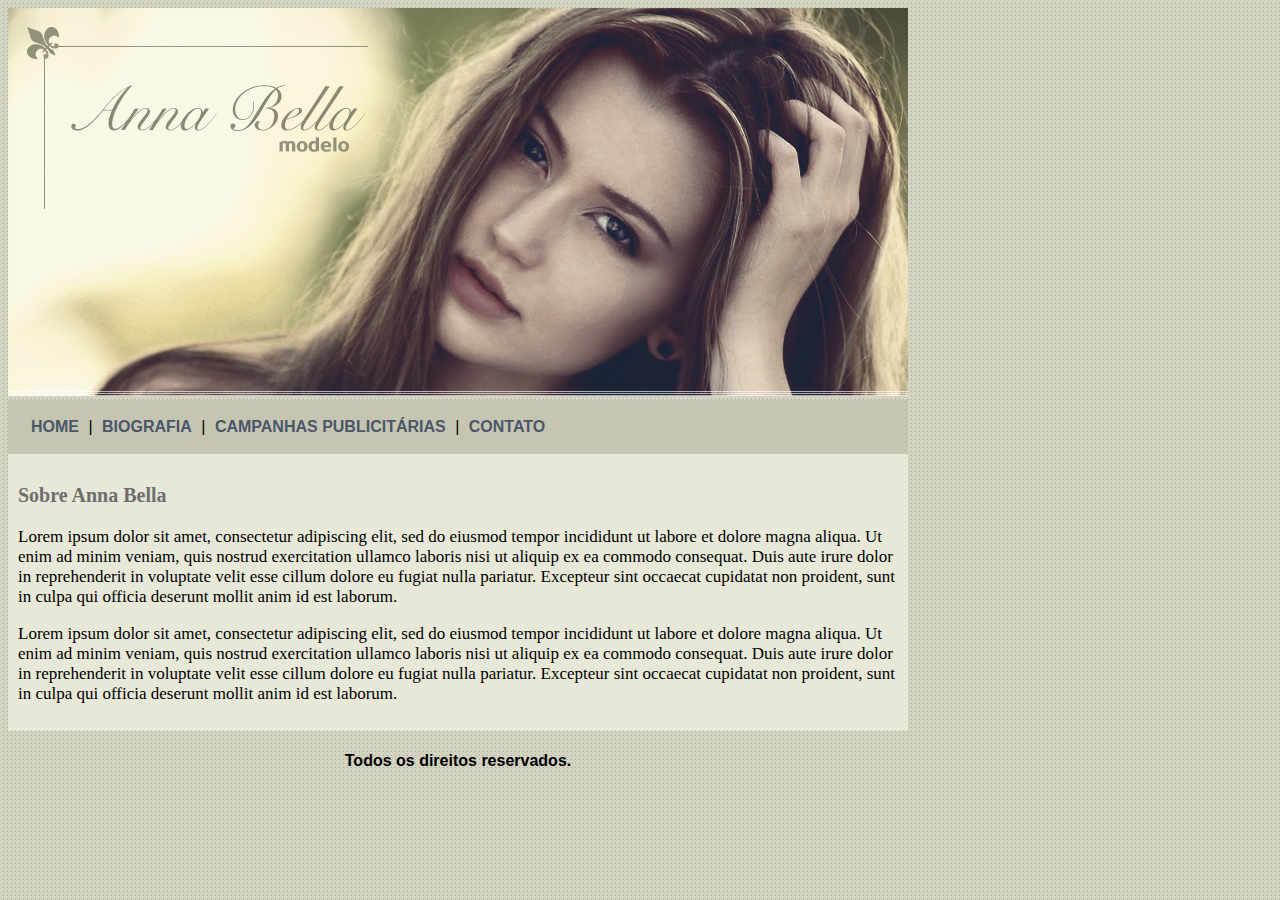
<file: Anna Bella modelo/index.html>
<!DOCTYPE html>
<!-- projeto de html da página fictícia de Anna Bella  -->
<html>
<head>
	<title>Página Principal</title>
	<meta charset="utf-8">
	<link rel="stylesheet" type="text/css" href="estilo.css">
</head>
<body>
	<div id="principal">
		<img src="imagens/capa.png">
		<br>

		<div id="menu">
			<a href="index.html">HOME</a> |
			<a href="biografia.html">BIOGRAFIA</a> |
			<a href="campanhas-publicitarias.html">CAMPANHAS PUBLICITÁRIAS</a> |
			<a href="contato.html">CONTATO</a>
		</div>
		
		<div id="corpo">
			<h3 class="titulo">Sobre Anna Bella</h3>

			<!--  inicio do conteúdo -->
			<p>
				Lorem ipsum dolor sit amet, consectetur adipiscing elit, sed do eiusmod tempor incididunt ut labore et dolore magna aliqua. Ut enim ad minim veniam, quis nostrud exercitation ullamco laboris nisi ut aliquip ex ea commodo consequat. Duis aute irure dolor in reprehenderit in voluptate velit esse cillum dolore eu fugiat nulla pariatur. Excepteur sint occaecat cupidatat non proident, sunt in culpa qui officia deserunt mollit anim id est laborum.
			</p>
			<p>
				Lorem ipsum dolor sit amet, consectetur adipiscing elit, sed do eiusmod tempor incididunt ut labore et dolore magna aliqua. Ut enim ad minim veniam, quis nostrud exercitation ullamco laboris nisi ut aliquip ex ea commodo consequat. Duis aute irure dolor in reprehenderit in voluptate velit esse cillum dolore eu fugiat nulla pariatur. Excepteur sint occaecat cupidatat non proident, sunt in culpa qui officia deserunt mollit anim id est laborum.
			</p>
		</div> <!-- fim do conteúdo -->

		<span id="rodape">
			<h4>Todos os direitos reservados.</h4>
		</span>
	</div>
</body>
</html>
</file>
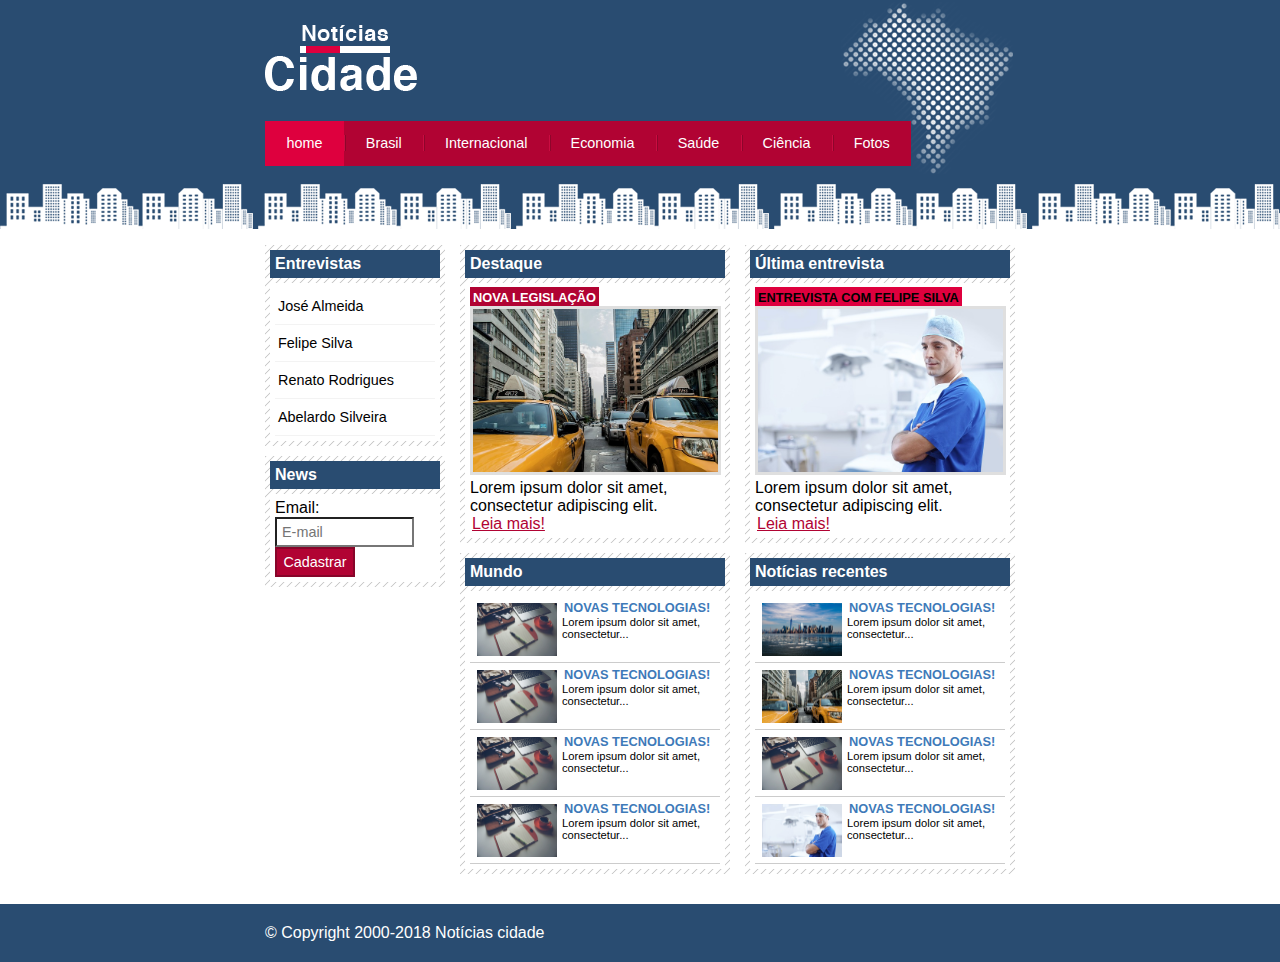
<file: Noticias cidade/index.html>
<!-- Projeto de um site fictício de notícias elaborado para aplicação dos conhecimentos de HTML e CSS -->

<!DOCTYPE html>
<html>
	<head>
		<title>Notícias cidade - Seu site de notícias</title>
		<meta charset="utf-8">

		<!-- Estilo customizado -->
		<link rel="stylesheet" type="text/css" href="css/estilo.css">

	</head>

	<body class="home">

		<!-- Início container -->
		<div id="container">

			<!-- Início topo -->
			<div id="topo">
				<h1 class="logo">Notícias cidade</h1>
				<ul id="navegacao">
					<li class="primeiro">
						<a id="home" href="index.html">home</a>
					</li>
					<li>
						<a id="brasil" href="brasil.html">Brasil</a>
					</li>
					<li>
						<a id="internacional" href="internacional.html">Internacional</a>
					</li>
					<li>
						<a id="economia" href="economia.html">Economia</a>
					</li>
					<li>
						<a id="saude" href="saude.html">Saúde</a>
					</li>
					<li>
						<a id="ciencia" href="ciencia.html">Ciência</a>
					</li>
					<li>
						<a id="fotos" href="fotos.html">Fotos</a>
					</li>
				</ul>
			</div><!-- fim /topo -->

			<!-- Início conteudo -->
			<div id="conteudo">

				<div id="primario">
					
					<div class="caixa destaque">
						<h2>Destaque</h2>
						<div class="caixa-conteudo">

							<h3>Nova legislação</h3>
							<img class="imagem-principal" src="imagens/taxi.jpg" width="100%">
							<p>
								Lorem ipsum dolor sit amet, consectetur adipiscing elit.
							</p>
							<a href="nova-legislacao.html">Leia mais!</a>

						</div>
					</div>

					<div class="caixa">
						<h2>Mundo</h2>
						<div class="caixa-conteudo">

							<ul id="lista-noticias">
								<li>
									<a href="">
										<img src="imagens/tecnologia.jpg" width="80">
										<h3>Novas tecnologias!</h3>
										<p>Lorem ipsum dolor sit amet, consectetur...</p>
									</a>
								</li>
								<li>
									<a href="">
										<img src="imagens/tecnologia.jpg" width="80">
										<h3>Novas tecnologias!</h3>
										<p>Lorem ipsum dolor sit amet, consectetur...</p>
									</a>
								</li>
								<li>
									<a href="">
										<img src="imagens/tecnologia.jpg" width="80">
										<h3>Novas tecnologias!</h3>
										<p>Lorem ipsum dolor sit amet, consectetur...</p>
									</a>
								</li>
								<li>
									<a href="">
										<img src="imagens/tecnologia.jpg" width="80">
										<h3>Novas tecnologias!</h3>
										<p>Lorem ipsum dolor sit amet, consectetur...</p>
									</a>
								</li>
							</ul>

						</div>
					</div>

				</div>

				<div id="secundario">
					
					<div class="caixa entrevista">
						<h2>Última entrevista</h2>
						<div class="caixa-conteudo">
							
							<h3>Entrevista com felipe silva</h3>
							<img class="imagem-principal" src="imagens/doutor.jpg" width="100%">
							<p>
								Lorem ipsum dolor sit amet, consectetur adipiscing elit.
							</p>
							<a href="">Leia mais!</a>

						</div>
					</div>

					<div class="caixa">
						<h2>Notícias recentes</h2>
						<div class="caixa-conteudo">

							<ul id="lista-noticias">
								<li>
									<a href="">
										<img src="imagens/cidade.jpg" width="80">
										<h3>Novas tecnologias!</h3>
										<p>Lorem ipsum dolor sit amet, consectetur...</p>
									</a>
								</li>
								<li>
									<a href="">
										<img src="imagens/taxi.jpg" width="80">
										<h3>Novas tecnologias!</h3>
										<p>Lorem ipsum dolor sit amet, consectetur...</p>
									</a>
								</li>
								<li>
									<a href="">
										<img src="imagens/tecnologia.jpg" width="80">
										<h3>Novas tecnologias!</h3>
										<p>Lorem ipsum dolor sit amet, consectetur...</p>
									</a>
								</li>
								<li>
									<a href="">
										<img src="imagens/doutor.jpg" width="80">
										<h3>Novas tecnologias!</h3>
										<p>Lorem ipsum dolor sit amet, consectetur...</p>
									</a>
								</li>
							</ul>

						</div>
					</div>

				</div>
				
				<!-- Início lateral -->
				<div id="lateral">
					
					<div class="caixa">
						<h2>Entrevistas</h2>
						<div class="caixa-conteudo">
							<ul>
								<li><a href="">José Almeida</a></li>
								<li><a href="">Felipe Silva</a></li>
								<li><a href="">Renato Rodrigues</a></li>
								<li><a href="">Abelardo Silveira</a></li>
							</ul>
						</div>
					</div>

					<div class="caixa">
						<h2>News</h2>
						<div class="caixa-conteudo">
							
							<form>
								<div>
									<label for="email">Email:</label>
									<input type="text" name="email" id="email" placeholder="E-mail">
								</div>
								<div>
									<input class="submit" type="submit" value="Cadastrar" >
								</div>
							</form>

						</div>
					</div>

				</div><!-- fim /lateral -->
				
			</div><!-- fim /conteudo -->

		</div><!-- fim /container -->

		<div id="container-rodape" style="clear: both;">
			<div id="rodape">
				&copy; Copyright 2000-2018 Notícias cidade
			</div>
		</div>

	</body>

</html>
</file>
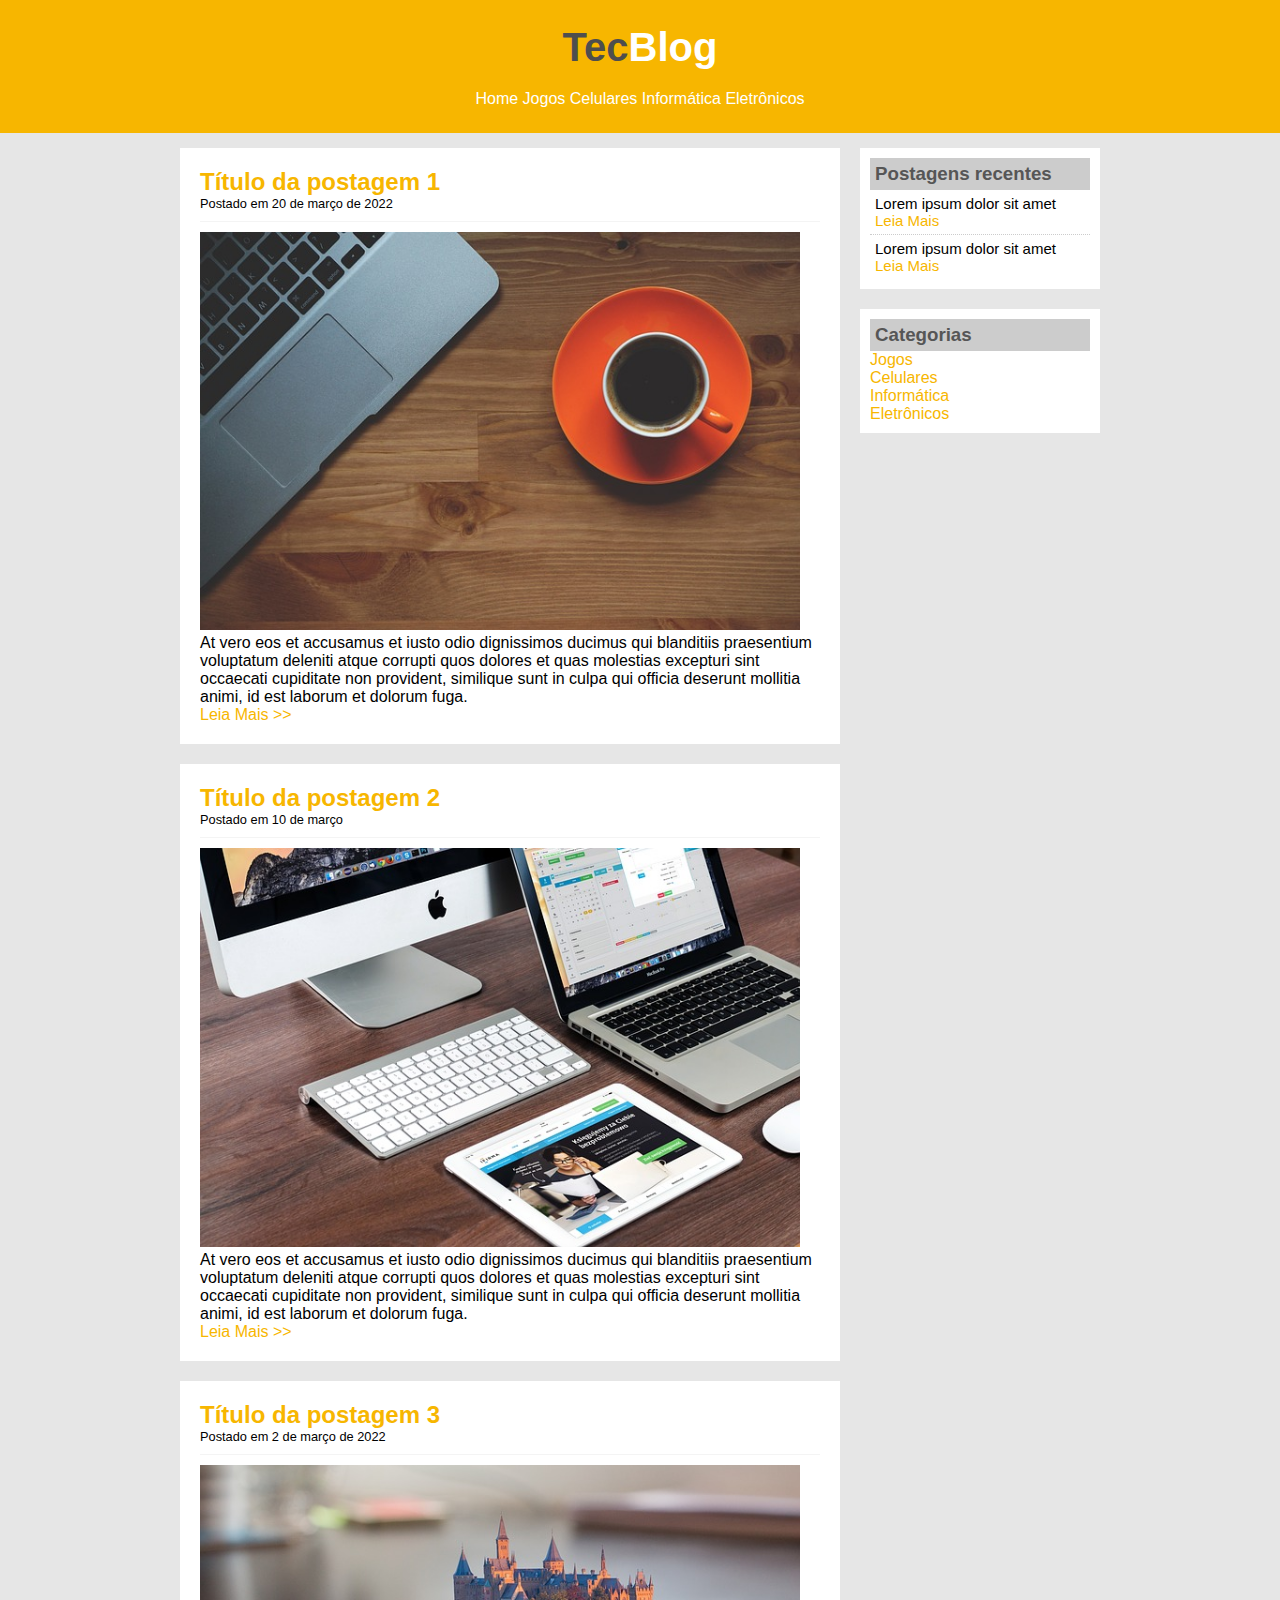
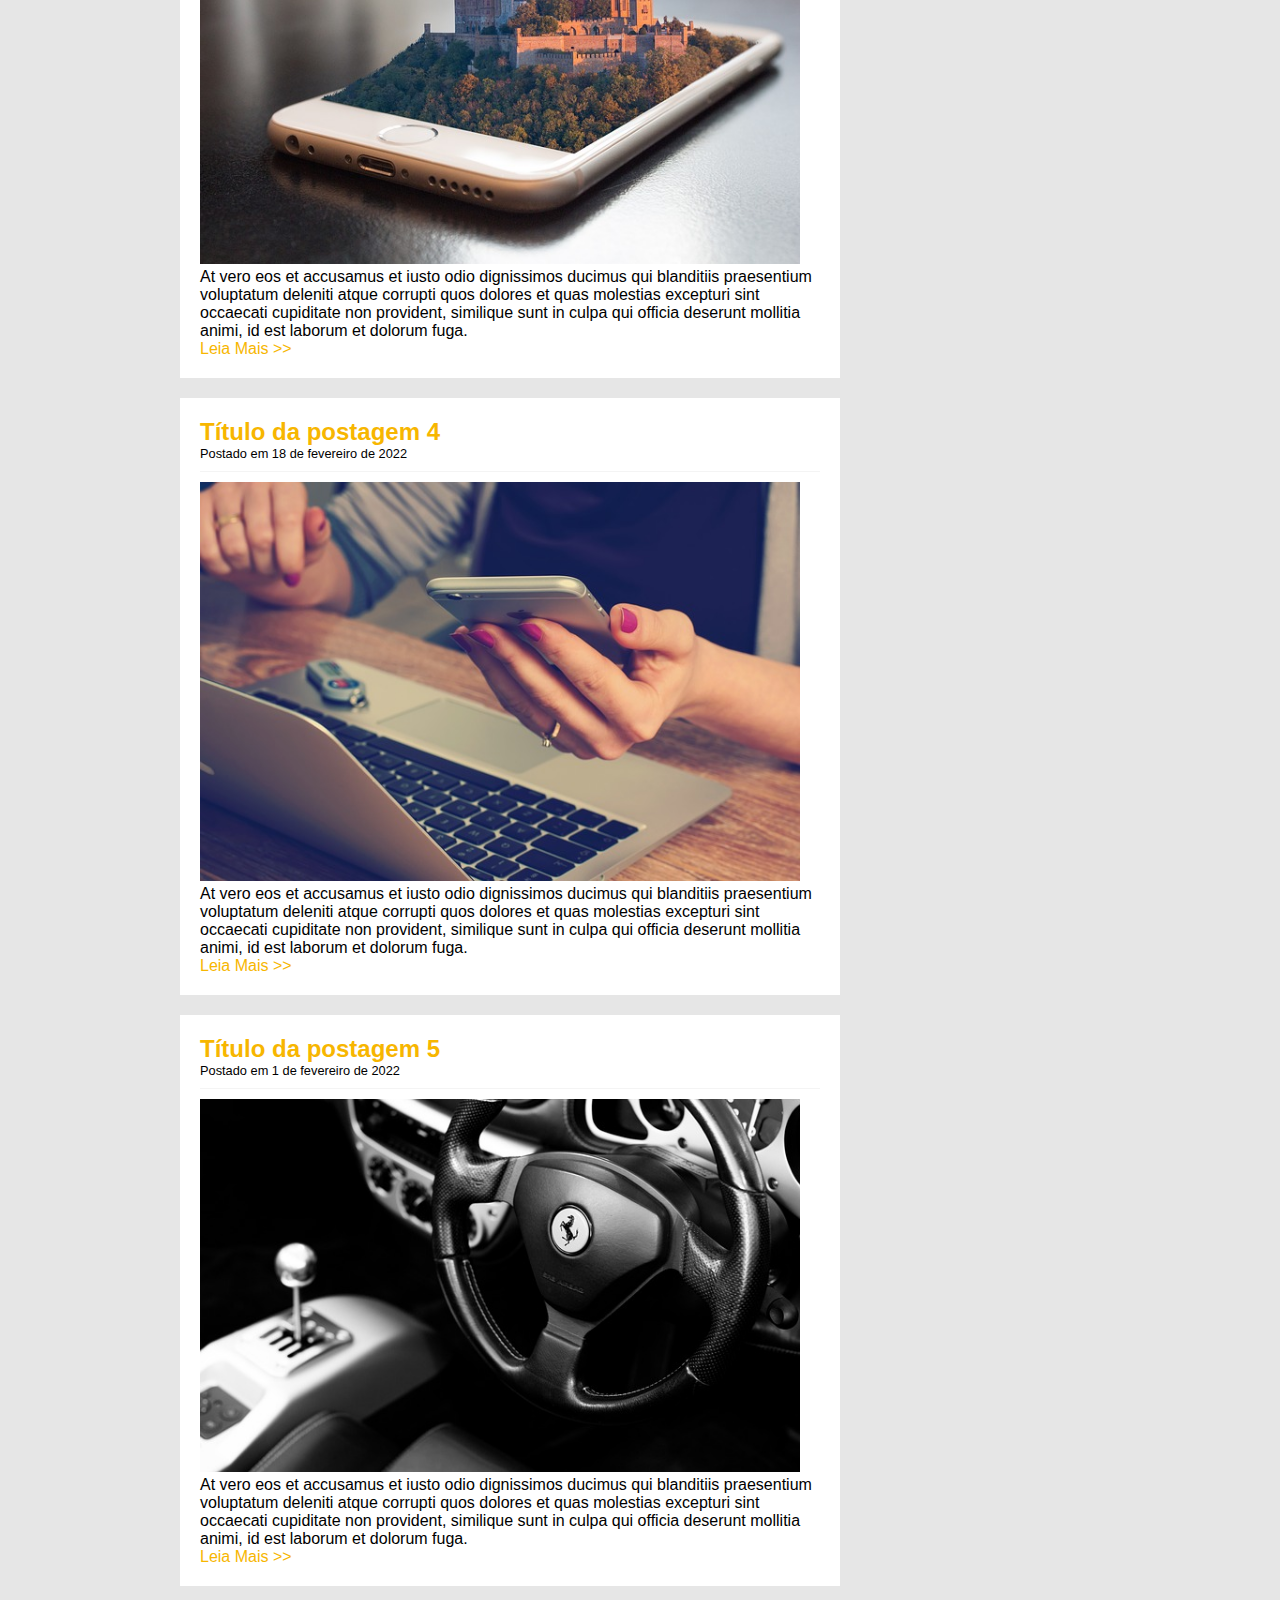
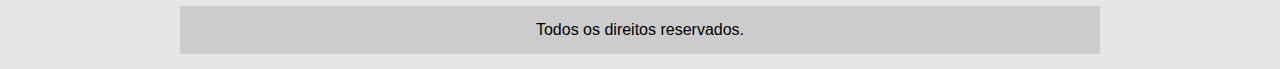
<file: Projeto TecBlog/index.html>
<!-- 
Este é um blog fictício de tecnologia.
Projeto criado para praticar os conhecimentos intermediários de CSS e HTML.

	Este projeto foi importante para lidar com erros de digitação não tão óbvios.
 -->

<!DOCTYPE html>
<html>
<head>
	<title>TecBlog - O seu Blog de tecnologia</title>
	<meta charset="utf-8">
	<link rel="stylesheet" type="text/css" href="css/estilo.css">
</head>
<body>
	<div id="area-cabecalho">
		
		<div id="area-logo">
			<h1>Tec<span class="branco">Blog</span></h1>
		</div>
		<div id="area-menu">
			<a href="">Home</a>
			<a href="">Jogos</a>
			<a href="">Celulares</a>
			<a href="">Informática</a>
			<a href="">Eletrônicos</a>
		</div>
	</div>

	<div id="area-principal">

		<!-- começo das postagens -->
		<div id="area-postagens">
			<div class="postagem">
				<h2>Título da postagem 1</h2>
				<span class="data-postagem">Postado em 20 de março de 2022</span>
				<img width="600px" src="Imagens/imagem1.jpg">
				<p>
					At vero eos et accusamus et iusto odio dignissimos ducimus qui blanditiis praesentium voluptatum deleniti atque corrupti quos dolores et quas molestias excepturi sint occaecati cupiditate non provident, similique sunt in culpa qui officia deserunt mollitia animi, id est laborum et dolorum fuga.
				</p>
				<a href="">Leia Mais >></a>
			</div>

			<div class="postagem">
				<h2>Título da postagem 2</h2>
				<span class="data-postagem">Postado em 10 de março</span>
				<img width="600px" src="Imagens/imagem2.jpg">
				<p>
					At vero eos et accusamus et iusto odio dignissimos ducimus qui blanditiis praesentium voluptatum deleniti atque corrupti quos dolores et quas molestias excepturi sint occaecati cupiditate non provident, similique sunt in culpa qui officia deserunt mollitia animi, id est laborum et dolorum fuga.
				</p>
				<a href="">Leia Mais >></a>
			</div>

			<div class="postagem">
				<h2>Título da postagem 3</h2>
				<span class="data-postagem">Postado em 2 de março de 2022</span>
				<img width="600px" src="Imagens/imagem3.jpg">
				<p>
					At vero eos et accusamus et iusto odio dignissimos ducimus qui blanditiis praesentium voluptatum deleniti atque corrupti quos dolores et quas molestias excepturi sint occaecati cupiditate non provident, similique sunt in culpa qui officia deserunt mollitia animi, id est laborum et dolorum fuga.
				</p>
				<a href="">Leia Mais >></a>
			</div>

			<div class="postagem">
				<h2>Título da postagem 4</h2>
				<span class="data-postagem">Postado em 18 de fevereiro de 2022</span>
				<img width="600px" src="Imagens/imagem4.jpg">
				<p>
					At vero eos et accusamus et iusto odio dignissimos ducimus qui blanditiis praesentium voluptatum deleniti atque corrupti quos dolores et quas molestias excepturi sint occaecati cupiditate non provident, similique sunt in culpa qui officia deserunt mollitia animi, id est laborum et dolorum fuga.
				</p>
				<a href="">Leia Mais >></a>
			</div>

			<div class="postagem">
				<h2>Título da postagem 5</h2>
				<span class="data-postagem">Postado em 1 de fevereiro de 2022</span>
				<img width="600px" src="Imagens/imagem5.jpg">
				<p>
					At vero eos et accusamus et iusto odio dignissimos ducimus qui blanditiis praesentium voluptatum deleniti atque corrupti quos dolores et quas molestias excepturi sint occaecati cupiditate non provident, similique sunt in culpa qui officia deserunt mollitia animi, id est laborum et dolorum fuga.
				</p>
				<a href="">Leia Mais >></a>
			</div>
		</div>
		<!-- fim das postagens -->
		
		 <div id="area-lateral">

			<div class="conteudo-lateral">

				<h3>Postagens recentes</h3>

				<div class="postagem-lateral">
					<p>Lorem ipsum dolor sit amet </p>
					<a href="">Leia Mais</a>
				</div>

				<div class="postagem-lateral" style="border-bottom: none;">

					<p>Lorem ipsum dolor sit amet </p>
					<a href="">Leia Mais</a>
				</div>

			</div>

			<div class="conteudo-lateral">
				<h3>Categorias</h3>
				
				<a href="">Jogos</a><br>
				<a href="">Celulares</a><br>
				<a href="">Informática</a><br>
				<a href="">Eletrônicos</a><br>
			</div>

		</div>
		<div id="rodape">
			Todos os direitos reservados.
		</div>

	</div>
</body>
</html>
</file>
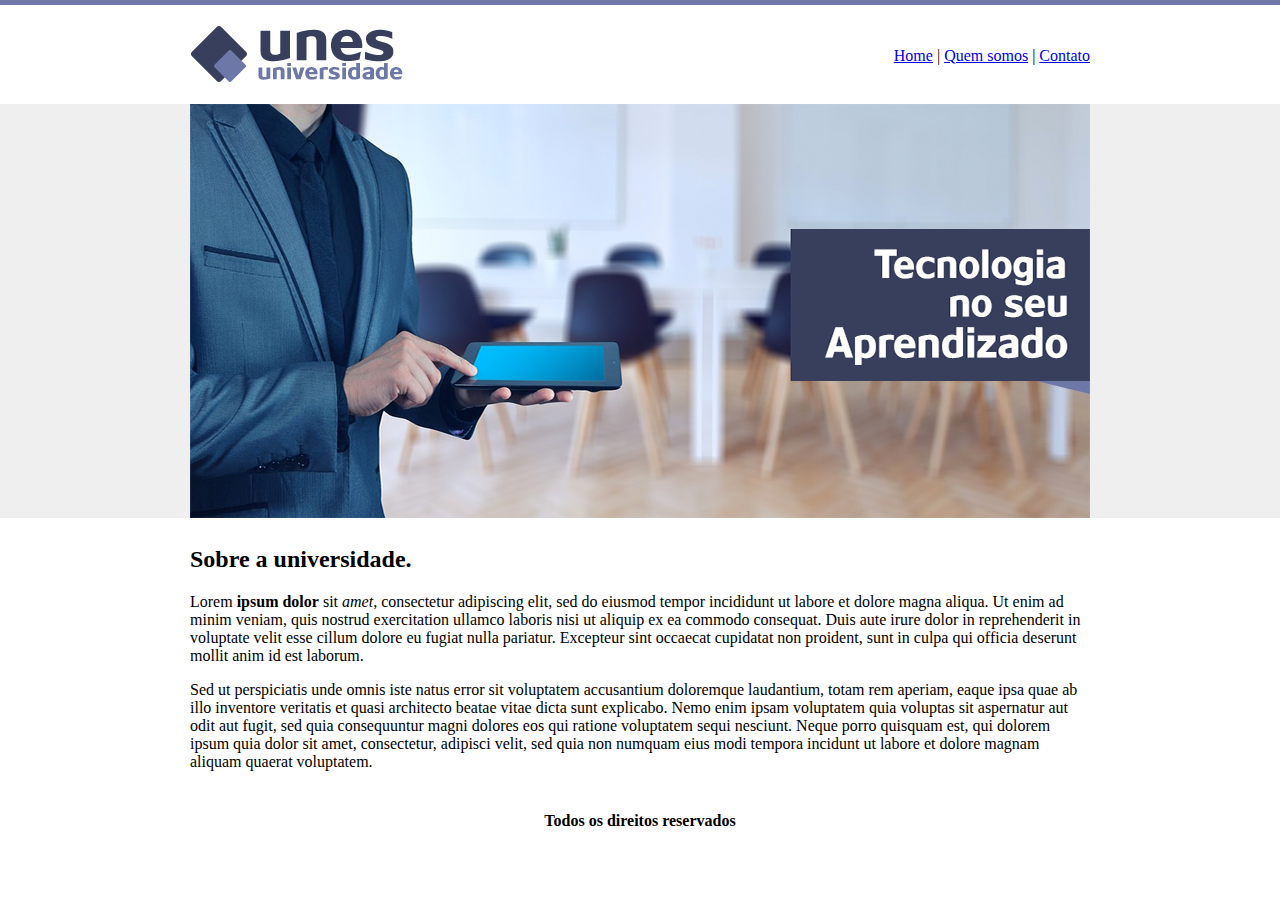
<file: Unes universidade/index.html>
<!DOCTYPE html>
<!-- páginas da universidade fictícia UNES com os conhecimentos básicos de html 

A utilização de tabelas foi para fins didáticos, mas não é o recomendado para sites no geral -->
<html>
<head>
	<title>UNES - Página principal</title>
	<meta charset="utf-8">
</head>
<body background="imagens/fundo.png">

	<table border="0" width="900" align="center">
		<tr>
			<td height="89"><img src="imagens/logo.png"></td>
			
			<td align="right">
				<a href="index.html">Home</a> |
				<a href="quem-somos.html">Quem somos</a> |
				<a href="contato.html">Contato</a>
			</td>
		</tr>

		<tr>
			<td colspan="2">
				<img src="imagens/capa.png">
			</td>
		</tr>

		<tr>
			<td colspan="2">
				
				<h2>Sobre a universidade.</h2>
				<p>
					Lorem <strong>ipsum dolor</strong> sit <em>amet</em>, consectetur adipiscing elit, sed do eiusmod tempor incididunt ut labore et dolore magna aliqua. Ut enim ad minim veniam, quis nostrud exercitation ullamco laboris nisi ut aliquip ex ea commodo consequat. Duis aute irure dolor in reprehenderit in voluptate velit esse cillum dolore eu fugiat nulla pariatur. Excepteur sint occaecat cupidatat non proident, sunt in culpa qui officia deserunt mollit anim id est laborum.
				</p>
				<p>
					Sed ut perspiciatis unde omnis iste natus error sit voluptatem accusantium doloremque laudantium, totam rem aperiam, eaque ipsa quae ab illo inventore veritatis et quasi architecto beatae vitae dicta sunt explicabo. Nemo enim ipsam voluptatem quia voluptas sit aspernatur aut odit aut fugit, sed quia consequuntur magni dolores eos qui ratione voluptatem sequi nesciunt. Neque porro quisquam est, qui dolorem ipsum quia dolor sit amet, consectetur, adipisci velit, sed quia non numquam eius modi tempora incidunt ut labore et dolore magnam aliquam quaerat voluptatem.
				</p>

			</td>
		</tr>

		<tr>
			<td colspan="2" align="center">
				<h4>
					Todos os direitos reservados
				</h4>
			</td>
		</tr>
	</table>

</body>
</html>
</file>
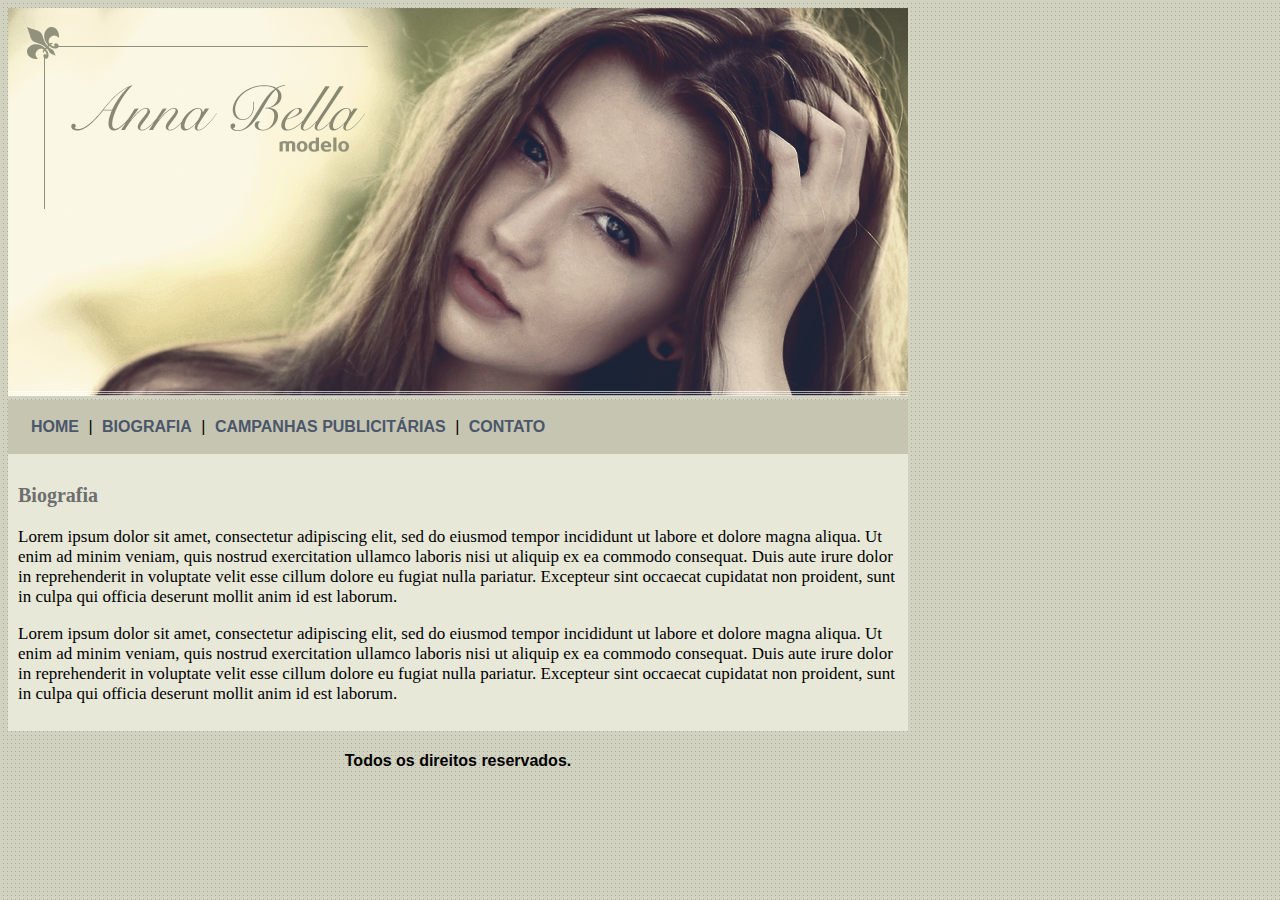
<file: Anna Bella modelo/biografia.html>
<!DOCTYPE html>
<!-- projeto de html da página fictícia de Anna Bella  -->
<html>
<head>
	<title>Biografia</title>
	<meta charset="utf-8">
	<link rel="stylesheet" type="text/css" href="estilo.css">
</head>
<body>
	<div id="principal">
		<img src="imagens/capa.png">
		<br>

		<div id="menu">
			<a href="index.html">HOME</a> |
			<a href="biografia.html">BIOGRAFIA</a> |
			<a href="campanhas-publicitarias.html">CAMPANHAS PUBLICITÁRIAS</a> |
			<a href="contato.html">CONTATO</a>
		</div>
		
		<div id="corpo">
			<h3 class="titulo">Biografia</h3>

			<!--  inicio do conteúdo -->
			<p>
				Lorem ipsum dolor sit amet, consectetur adipiscing elit, sed do eiusmod tempor incididunt ut labore et dolore magna aliqua. Ut enim ad minim veniam, quis nostrud exercitation ullamco laboris nisi ut aliquip ex ea commodo consequat. Duis aute irure dolor in reprehenderit in voluptate velit esse cillum dolore eu fugiat nulla pariatur. Excepteur sint occaecat cupidatat non proident, sunt in culpa qui officia deserunt mollit anim id est laborum.
			</p>
			<p>
				Lorem ipsum dolor sit amet, consectetur adipiscing elit, sed do eiusmod tempor incididunt ut labore et dolore magna aliqua. Ut enim ad minim veniam, quis nostrud exercitation ullamco laboris nisi ut aliquip ex ea commodo consequat. Duis aute irure dolor in reprehenderit in voluptate velit esse cillum dolore eu fugiat nulla pariatur. Excepteur sint occaecat cupidatat non proident, sunt in culpa qui officia deserunt mollit anim id est laborum.
			</p>
		</div> <!-- fim do conteúdo -->

		<span id="rodape">
			<h4>Todos os direitos reservados.</h4>
		</span>
	</div>
</body>
</html>
</file>
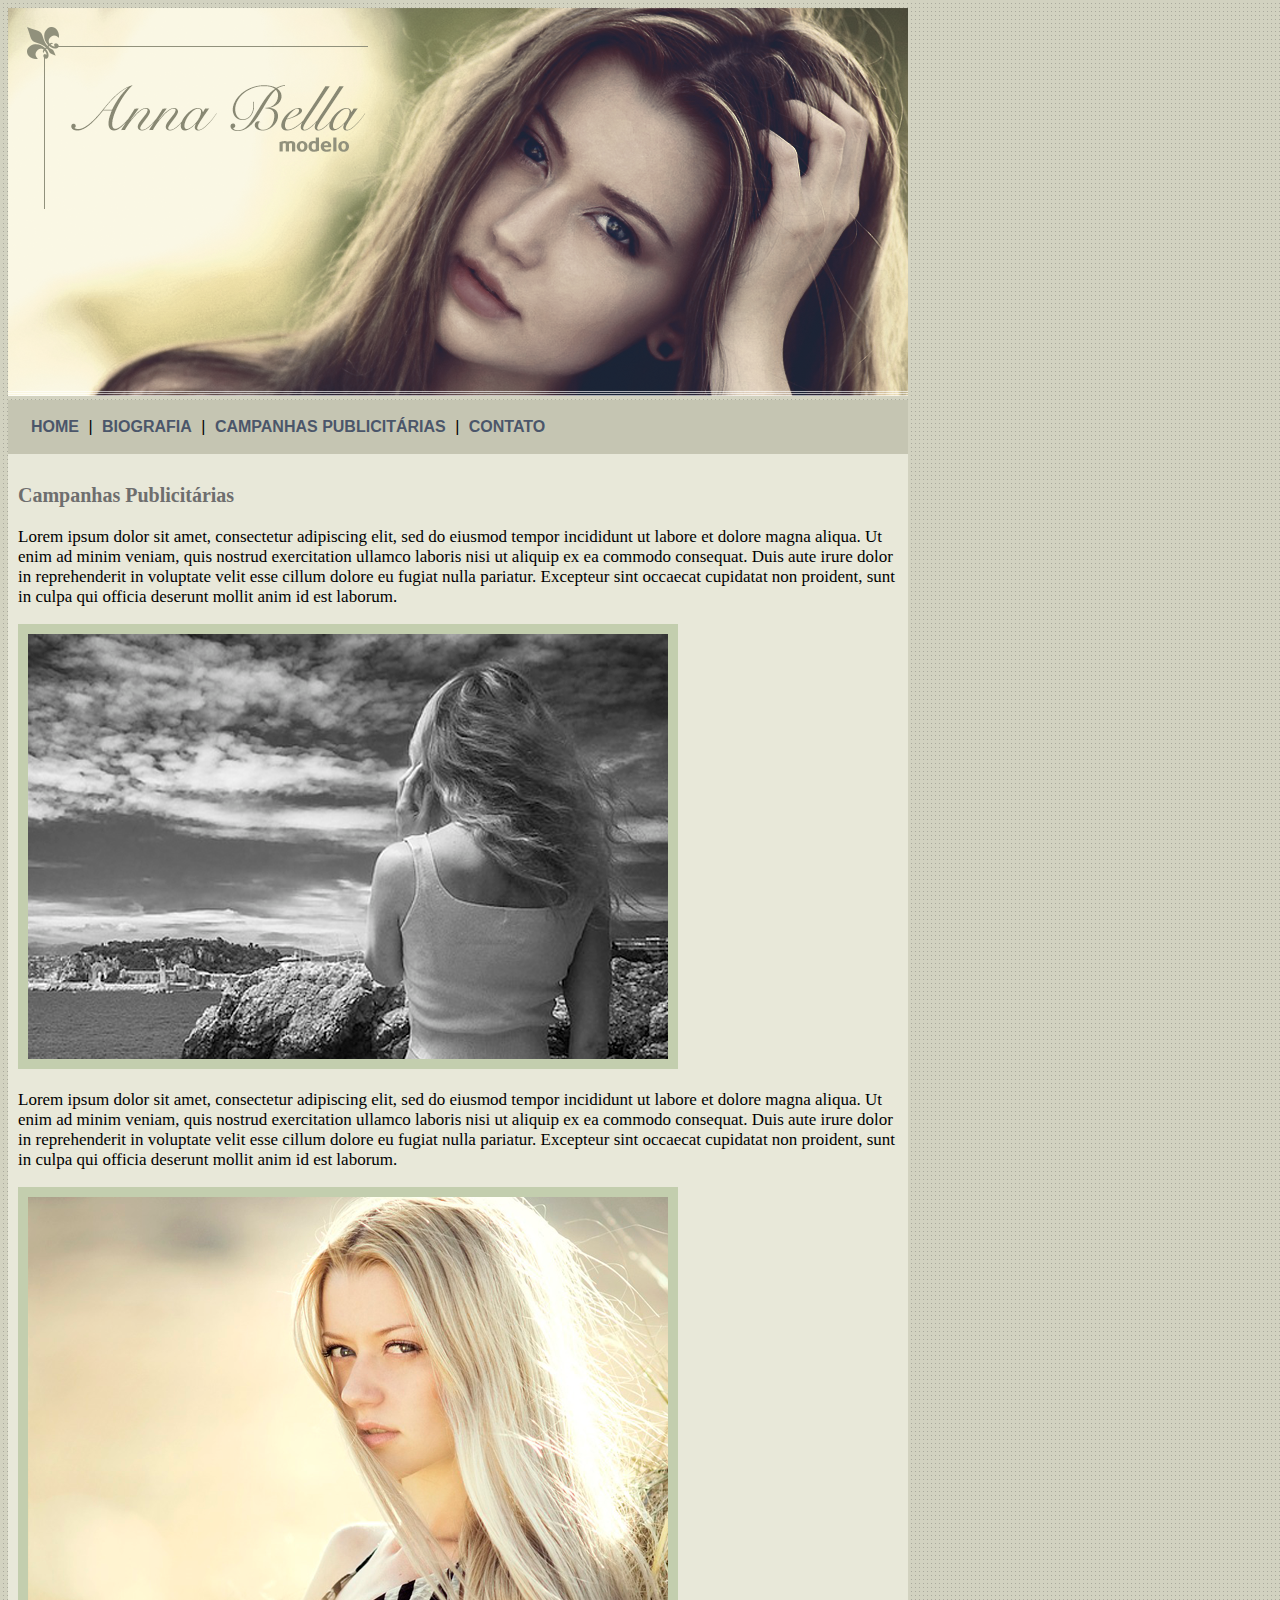
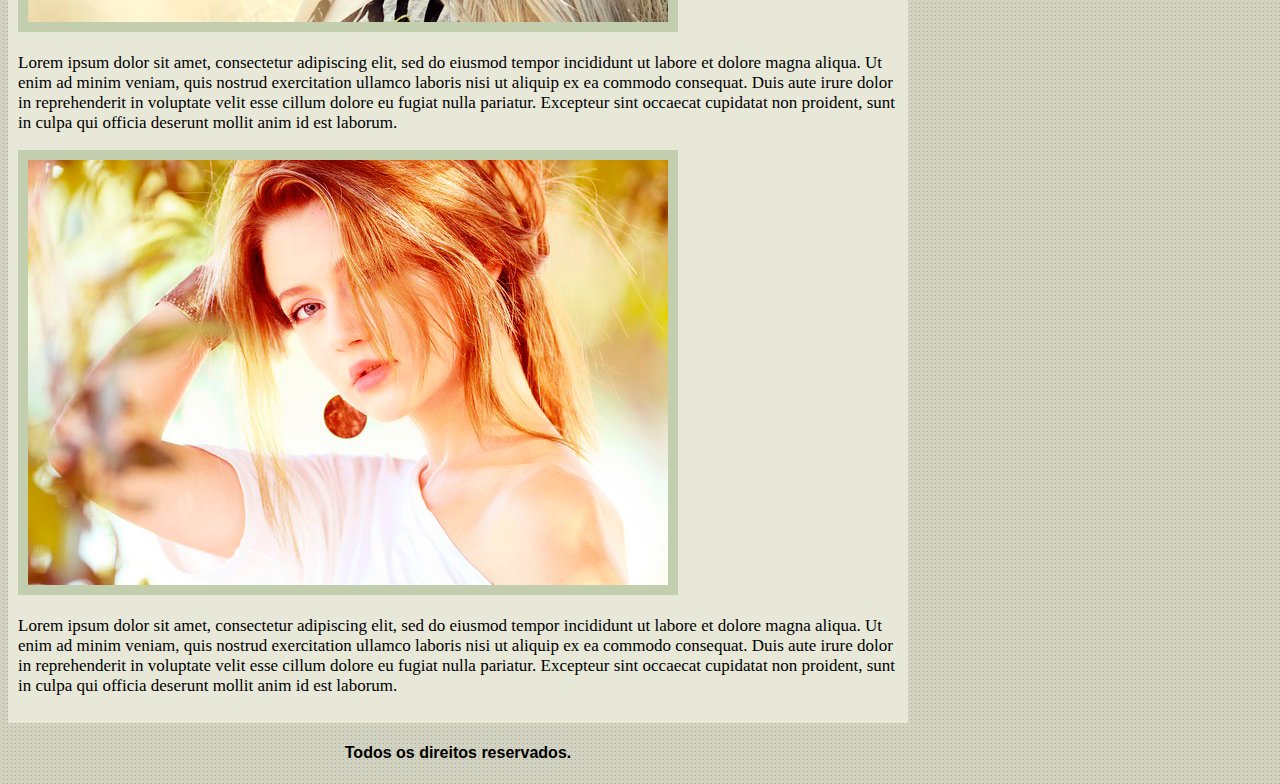
<file: Anna Bella modelo/campanhas-publicitarias.html>
<!DOCTYPE html>
<!-- projeto de html da página fictícia de Anna Bella  -->
<html>
<head>
	<title>Campanhas Publicitárias</title>
	<meta charset="utf-8">
	<link rel="stylesheet" type="text/css" href="estilo.css">
</head>
<body>
	<div id="principal">
		<img src="imagens/capa.png">
		<br>

		<div id="menu">
			<a href="index.html">HOME</a> |
			<a href="biografia.html">BIOGRAFIA</a> |
			<a href="campanhas-publicitarias.html">CAMPANHAS PUBLICITÁRIAS</a> |
			<a href="contato.html">CONTATO</a>
		</div>
		
		<div id="corpo">
			<h3 class="titulo">Campanhas Publicitárias</h3>

			<!--  inicio do conteúdo -->
			<p>
				Lorem ipsum dolor sit amet, consectetur adipiscing elit, sed do eiusmod tempor incididunt ut labore et dolore magna aliqua. Ut enim ad minim veniam, quis nostrud exercitation ullamco laboris nisi ut aliquip ex ea commodo consequat. Duis aute irure dolor in reprehenderit in voluptate velit esse cillum dolore eu fugiat nulla pariatur. Excepteur sint occaecat cupidatat non proident, sunt in culpa qui officia deserunt mollit anim id est laborum.
			</p>
			<img src="imagens/foto1.png" class="imagens">
			<p>
				Lorem ipsum dolor sit amet, consectetur adipiscing elit, sed do eiusmod tempor incididunt ut labore et dolore magna aliqua. Ut enim ad minim veniam, quis nostrud exercitation ullamco laboris nisi ut aliquip ex ea commodo consequat. Duis aute irure dolor in reprehenderit in voluptate velit esse cillum dolore eu fugiat nulla pariatur. Excepteur sint occaecat cupidatat non proident, sunt in culpa qui officia deserunt mollit anim id est laborum.
			</p>
			<img src="imagens/foto2.png" class="imagens">
			<p>
				Lorem ipsum dolor sit amet, consectetur adipiscing elit, sed do eiusmod tempor incididunt ut labore et dolore magna aliqua. Ut enim ad minim veniam, quis nostrud exercitation ullamco laboris nisi ut aliquip ex ea commodo consequat. Duis aute irure dolor in reprehenderit in voluptate velit esse cillum dolore eu fugiat nulla pariatur. Excepteur sint occaecat cupidatat non proident, sunt in culpa qui officia deserunt mollit anim id est laborum.
			</p>
			<img src="imagens/foto3.png" class="imagens">
			<p>
				Lorem ipsum dolor sit amet, consectetur adipiscing elit, sed do eiusmod tempor incididunt ut labore et dolore magna aliqua. Ut enim ad minim veniam, quis nostrud exercitation ullamco laboris nisi ut aliquip ex ea commodo consequat. Duis aute irure dolor in reprehenderit in voluptate velit esse cillum dolore eu fugiat nulla pariatur. Excepteur sint occaecat cupidatat non proident, sunt in culpa qui officia deserunt mollit anim id est laborum.
			</p>
		</div> <!-- fim do conteúdo -->

		<span id="rodape">
			<h4>Todos os direitos reservados.</h4>
		</span>
	</div>
</body>
</html>
</file>
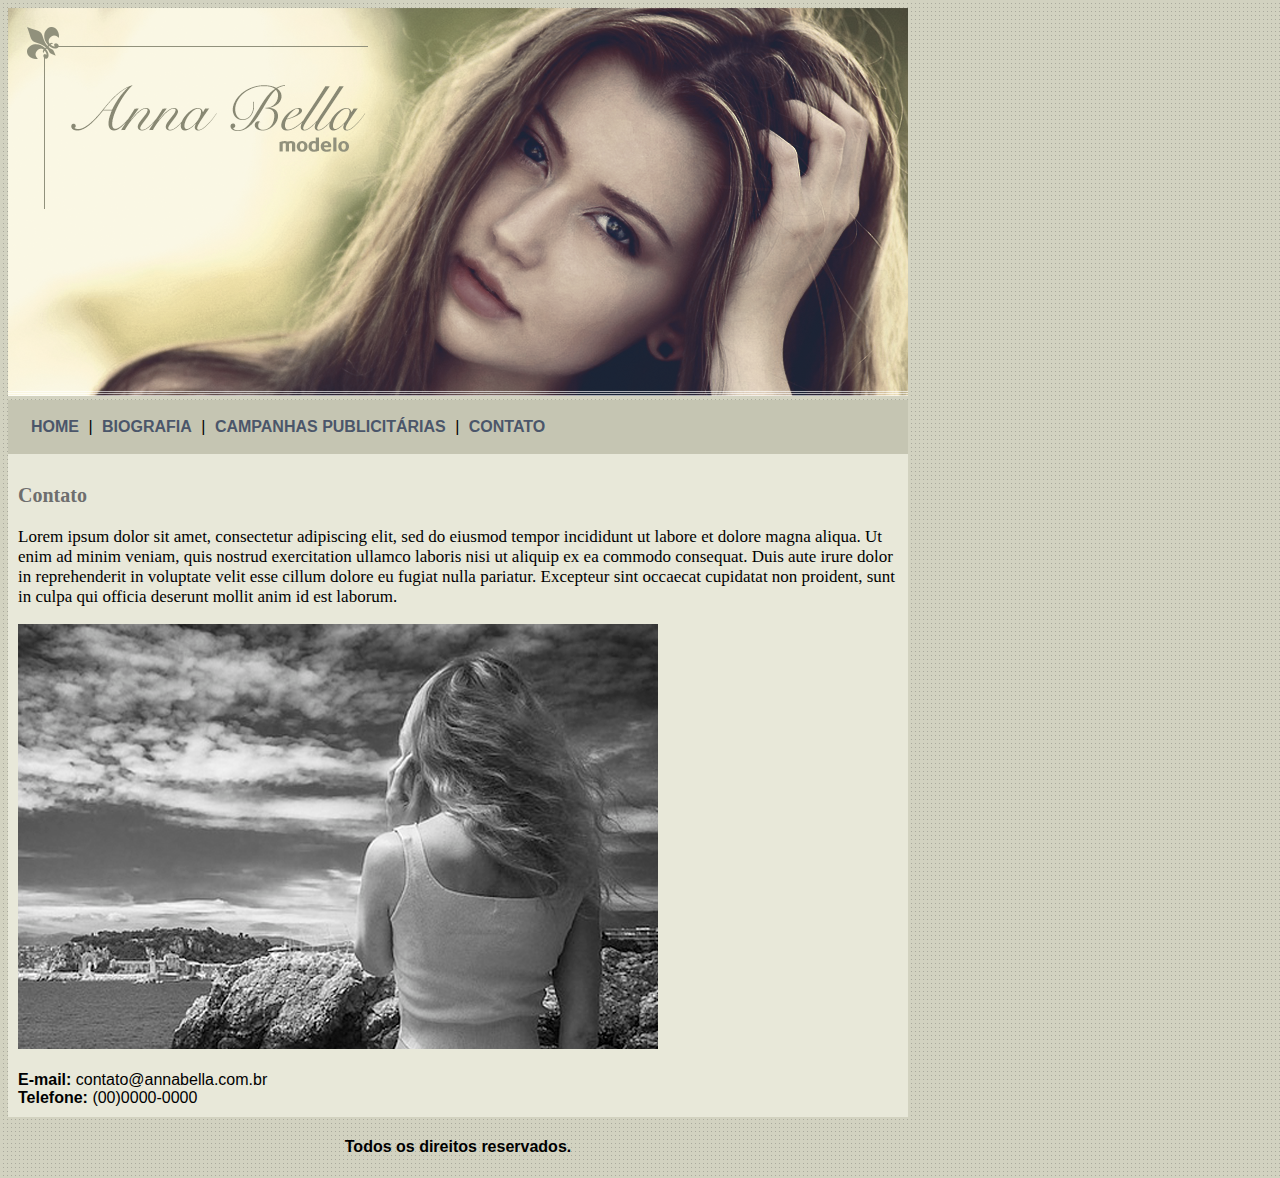
<file: Anna Bella modelo/contato.html>
<!DOCTYPE html>
<!-- projeto de html da página fictícia de Anna Bella  -->
<html>
<head>
	<title>Contato</title>
	<meta charset="utf-8">
	<link rel="stylesheet" type="text/css" href="estilo.css">
</head>
<body>
	<div id="principal">
		<img src="imagens/capa.png">
		<br>

		<div id="menu">
			<a href="index.html">HOME</a> |
			<a href="biografia.html">BIOGRAFIA</a> |
			<a href="campanhas-publicitarias.html">CAMPANHAS PUBLICITÁRIAS</a> |
			<a href="contato.html">CONTATO</a>
		</div>
		
		<div id="corpo">
			<h3 class="titulo">Contato</h3>

			<!--  inicio do conteúdo -->
			<p>
				Lorem ipsum dolor sit amet, consectetur adipiscing elit, sed do eiusmod tempor incididunt ut labore et dolore magna aliqua. Ut enim ad minim veniam, quis nostrud exercitation ullamco laboris nisi ut aliquip ex ea commodo consequat. Duis aute irure dolor in reprehenderit in voluptate velit esse cillum dolore eu fugiat nulla pariatur. Excepteur sint occaecat cupidatat non proident, sunt in culpa qui officia deserunt mollit anim id est laborum.
			</p>
			<img src="imagens/foto1.png">

			<div>
				<br>
				<strong>E-mail:</strong>
				contato@annabella.com.br<br>
				<strong>Telefone:</strong>
				(00)0000-0000
			</div>

		</div> <!-- fim do conteúdo -->

		<span id="rodape">
			<h4>Todos os direitos reservados.</h4>
		</span>
	</div>
</body>
</html>
</file>
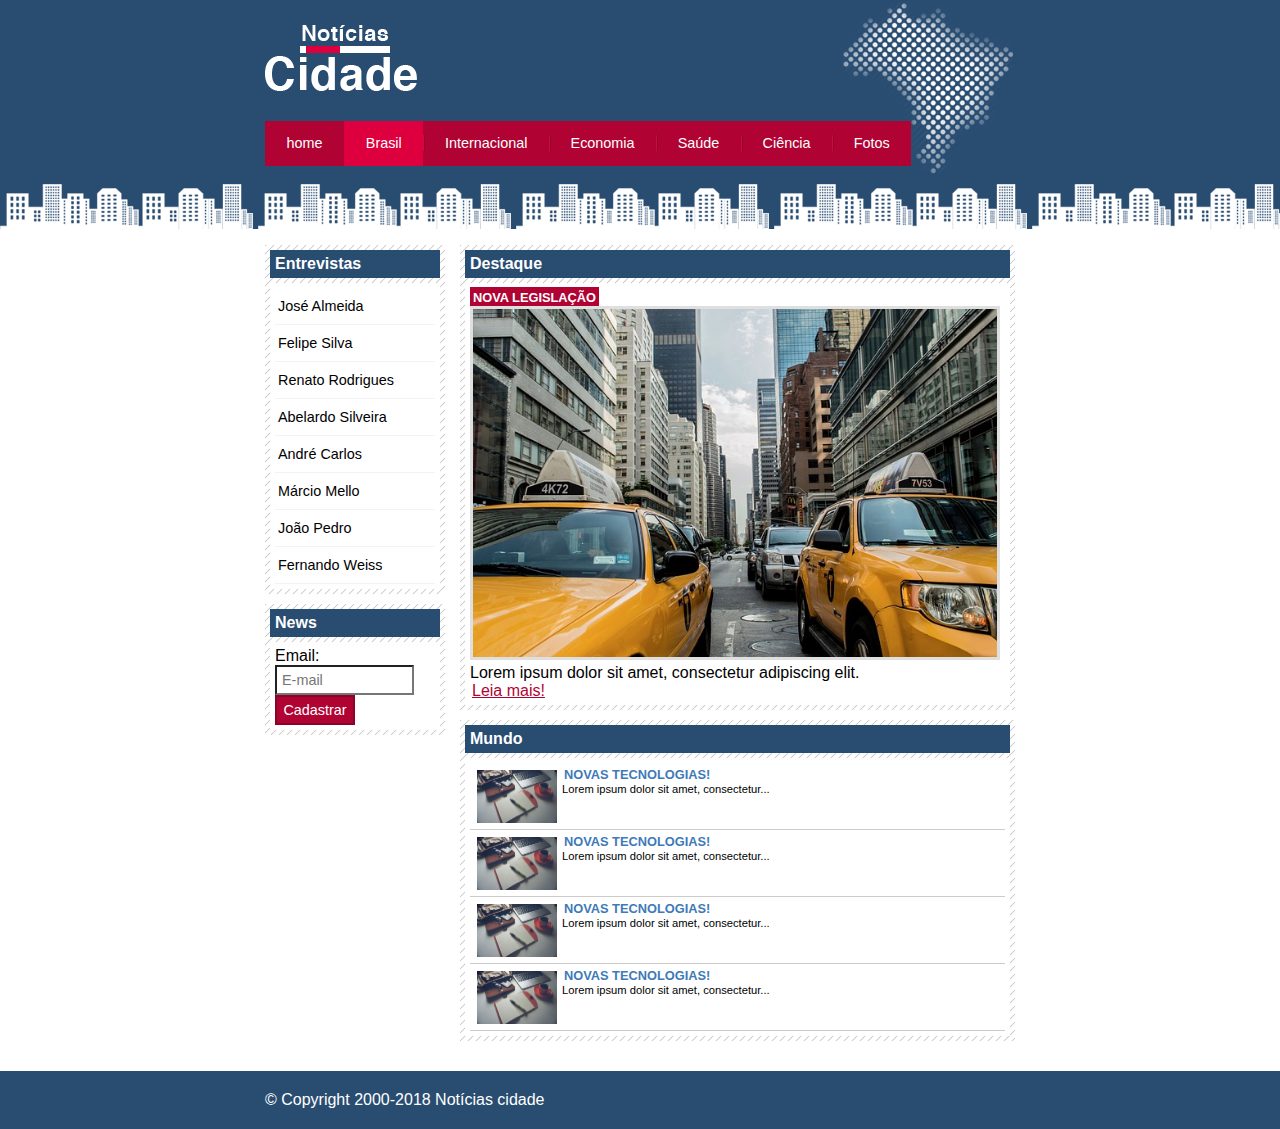
<file: Noticias cidade/brasil.html>
<!-- Projeto de um site fictício de notícias elaborado para aplicação dos conhecimentos de HTML e CSS -->

<!DOCTYPE html>
<html>
	<head>
		<title>Notícias cidade - Seu site de notícias</title>
		<meta charset="utf-8">

		<!-- Estilo customizado -->
		<link rel="stylesheet" type="text/css" href="css/estilo.css">

	</head>

	<body id="duas-colunas" class="brasil">

		<!-- Início container -->
		<div id="container">

			<!-- Início topo -->
			<div id="topo">
				<h1 class="logo">Notícias cidade</h1>
				<ul id="navegacao">
					<li class="primeiro">
						<a id="home" href="index.html">home</a>
					</li>
					<li>
						<a id="brasil" href="brasil.html">Brasil</a>
					</li>
					<li>
						<a id="internacional" href="internacional.html">Internacional</a>
					</li>
					<li>
						<a id="economia" href="economia.html">Economia</a>
					</li>
					<li>
						<a id="saude" href="saude.html">Saúde</a>
					</li>
					<li>
						<a id="ciencia" href="ciencia.html">Ciência</a>
					</li>
					<li>
						<a id="fotos" href="fotos.html">Fotos</a>
					</li>
				</ul>
			</div><!-- fim /topo -->

			<!-- Início conteudo -->
			<div id="conteudo">

				<div id="primario">
					
					<div class="caixa destaque">
						<h2>Destaque</h2>
						<div class="caixa-conteudo">

							<h3>Nova legislação</h3>
							<img class="imagem-principal" src="imagens/taxi.jpg" width="100%">
							<p>
								Lorem ipsum dolor sit amet, consectetur adipiscing elit.
							</p>
							<a href="">Leia mais!</a>

						</div>
					</div>

					<div class="caixa">
						<h2>Mundo</h2>
						<div class="caixa-conteudo">

							<ul id="lista-noticias">
								<li>
									<a href="">
										<img src="imagens/tecnologia.jpg" width="80">
										<h3>Novas tecnologias!</h3>
										<p>Lorem ipsum dolor sit amet, consectetur...</p>
									</a>
								</li>
								<li>
									<a href="">
										<img src="imagens/tecnologia.jpg" width="80">
										<h3>Novas tecnologias!</h3>
										<p>Lorem ipsum dolor sit amet, consectetur...</p>
									</a>
								</li>
								<li>
									<a href="">
										<img src="imagens/tecnologia.jpg" width="80">
										<h3>Novas tecnologias!</h3>
										<p>Lorem ipsum dolor sit amet, consectetur...</p>
									</a>
								</li>
								<li>
									<a href="">
										<img src="imagens/tecnologia.jpg" width="80">
										<h3>Novas tecnologias!</h3>
										<p>Lorem ipsum dolor sit amet, consectetur...</p>
									</a>
								</li>
							</ul>

						</div>
					</div>

				</div>
				
				<!-- Início lateral -->
				<div id="lateral">
					
					<div class="caixa">
						<h2>Entrevistas</h2>
						<div class="caixa-conteudo">
							<ul>
								<li><a href="">José Almeida</a></li>
								<li><a href="">Felipe Silva</a></li>
								<li><a href="">Renato Rodrigues</a></li>
								<li><a href="">Abelardo Silveira</a></li>
								<li><a href="">André Carlos</a></li>
								<li><a href="">Márcio Mello</a></li>
								<li><a href="">João Pedro</a></li>
								<li><a href="">Fernando Weiss</a></li>
							</ul>
						</div>
					</div>

					<div class="caixa">
						<h2>News</h2>
						<div class="caixa-conteudo">
							
							<form>
								<div>
									<label for="email">Email:</label>
									<input type="text" name="email" id="email" placeholder="E-mail">
								</div>
								<div>
									<input class="submit" type="submit" value="Cadastrar" >
								</div>
							</form>

						</div>
					</div>

				</div><!-- fim /lateral -->
				
			</div><!-- fim /conteudo -->

		</div><!-- fim /container -->

		<div id="container-rodape" style="clear: both;">
			<div id="rodape">
				&copy; Copyright 2000-2018 Notícias cidade
			</div>
		</div>

	</body>

</html>
</file>
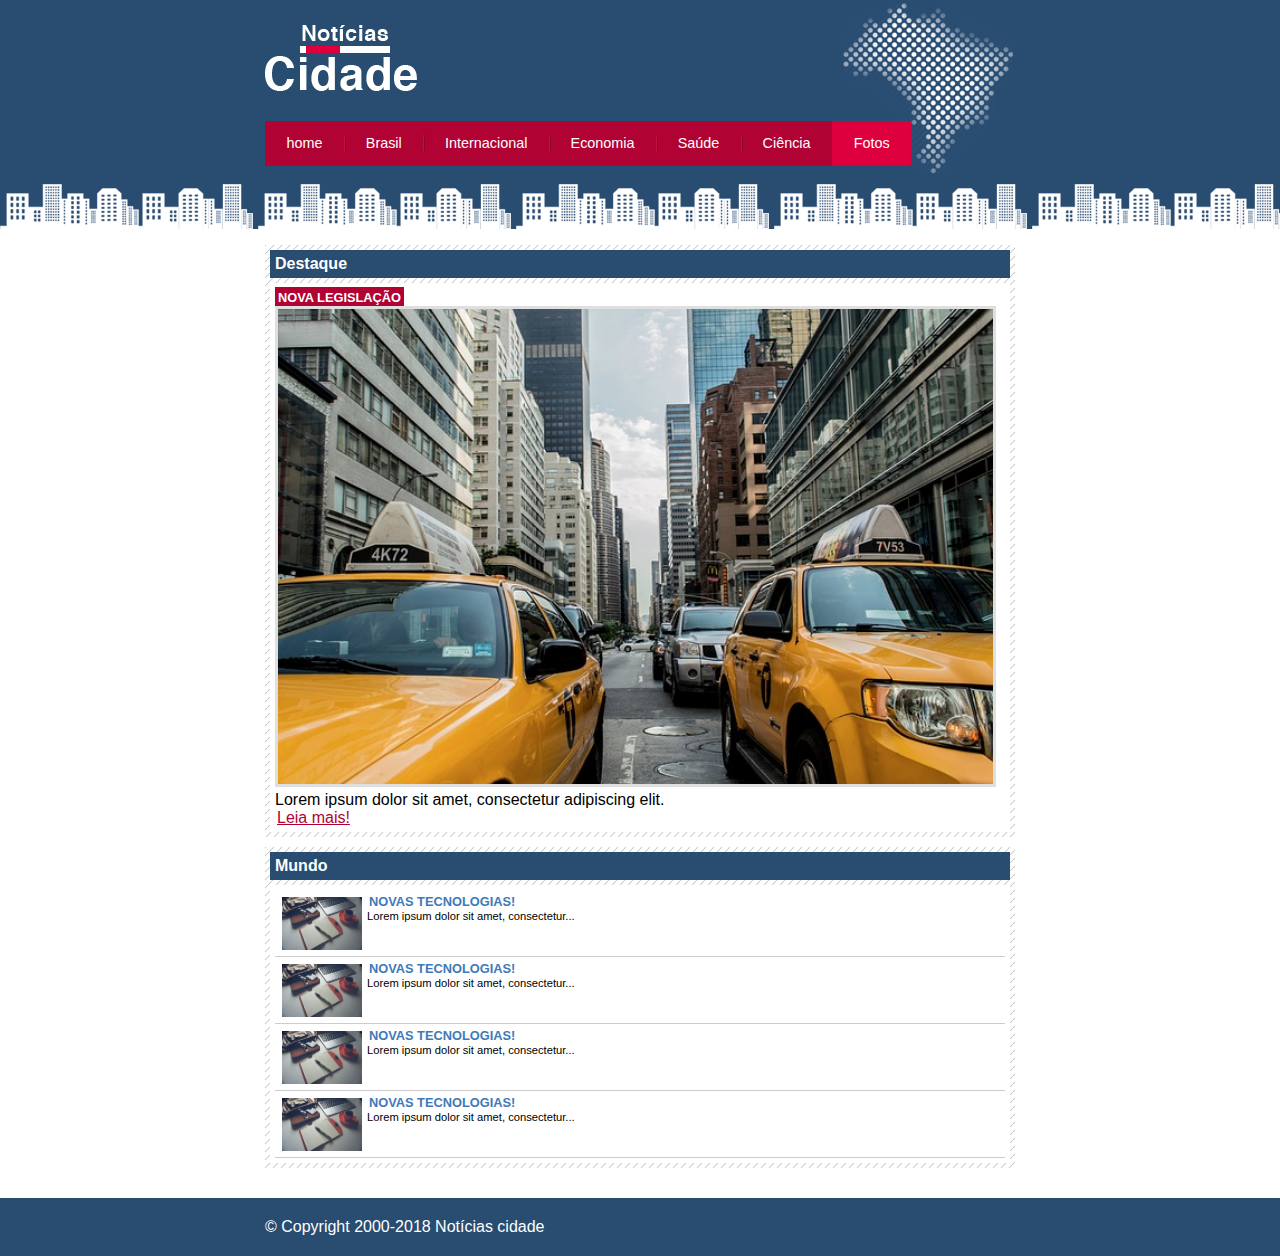
<file: Noticias cidade/fotos.html>
<!-- Projeto de um site fictício de notícias elaborado para aplicação dos conhecimentos de HTML e CSS -->

<!DOCTYPE html>
<html>
	<head>
		<title>Notícias cidade - Seu site de notícias</title>
		<meta charset="utf-8">

		<!-- Estilo customizado -->
		<link rel="stylesheet" type="text/css" href="css/estilo.css">

	</head>

	<body id="uma-coluna" class="fotos">

		<!-- Início container -->
		<div id="container">

			<!-- Início topo -->
			<div id="topo">
				<h1 class="logo">Notícias cidade</h1>
				<ul id="navegacao">
					<li class="primeiro">
						<a id="home" href="index.html">home</a>
					</li>
					<li>
						<a id="brasil" href="brasil.html">Brasil</a>
					</li>
					<li>
						<a id="internacional" href="internacional.html">Internacional</a>
					</li>
					<li>
						<a id="economia" href="economia.html">Economia</a>
					</li>
					<li>
						<a id="saude" href="saude.html">Saúde</a>
					</li>
					<li>
						<a id="ciencia" href="ciencia.html">Ciência</a>
					</li>
					<li>
						<a id="fotos" href="fotos.html">Fotos</a>
					</li>
				</ul>
			</div><!-- fim /topo -->

			<!-- Início conteudo -->
			<div id="conteudo">

				<div id="primario">
					
					<div class="caixa destaque">
						<h2>Destaque</h2>
						<div class="caixa-conteudo">

							<h3>Nova legislação</h3>
							<img class="imagem-principal" src="imagens/taxi.jpg" width="100%">
							<p>
								Lorem ipsum dolor sit amet, consectetur adipiscing elit.
							</p>
							<a href="">Leia mais!</a>

						</div>
					</div>

					<div class="caixa">
						<h2>Mundo</h2>
						<div class="caixa-conteudo">

							<ul id="lista-noticias">
								<li>
									<a href="">
										<img src="imagens/tecnologia.jpg" width="80">
										<h3>Novas tecnologias!</h3>
										<p>Lorem ipsum dolor sit amet, consectetur...</p>
									</a>
								</li>
								<li>
									<a href="">
										<img src="imagens/tecnologia.jpg" width="80">
										<h3>Novas tecnologias!</h3>
										<p>Lorem ipsum dolor sit amet, consectetur...</p>
									</a>
								</li>
								<li>
									<a href="">
										<img src="imagens/tecnologia.jpg" width="80">
										<h3>Novas tecnologias!</h3>
										<p>Lorem ipsum dolor sit amet, consectetur...</p>
									</a>
								</li>
								<li>
									<a href="">
										<img src="imagens/tecnologia.jpg" width="80">
										<h3>Novas tecnologias!</h3>
										<p>Lorem ipsum dolor sit amet, consectetur...</p>
									</a>
								</li>
							</ul>

						</div>
					</div>

				</div>
				
			</div><!-- fim /conteudo -->

		</div><!-- fim /container -->

		<div id="container-rodape" style="clear: both;">
			<div id="rodape">
				&copy; Copyright 2000-2018 Notícias cidade
			</div>
		</div>

	</body>

</html>
</file>
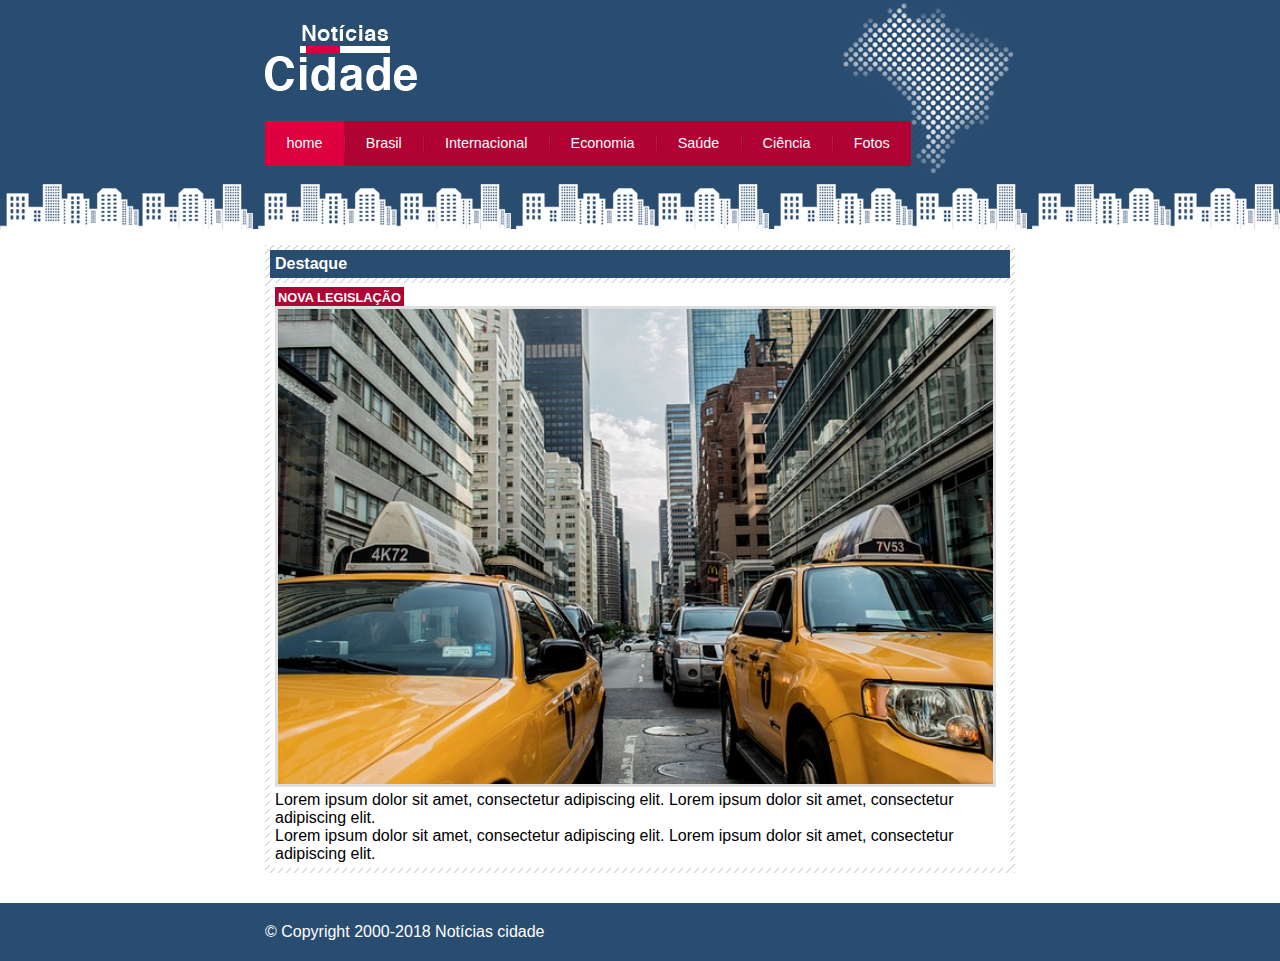
<file: Noticias cidade/nova-legislacao.html>
<!-- Projeto de um site fictício de notícias elaborado para aplicação dos conhecimentos de HTML e CSS -->

<!DOCTYPE html>
<html>
	<head>
		<title>Notícias cidade - Seu site de notícias</title>
		<meta charset="utf-8">

		<!-- Estilo customizado -->
		<link rel="stylesheet" type="text/css" href="css/estilo.css">

	</head>

	<body id="uma-coluna" class="home">

		<!-- Início container -->
		<div id="container">

			<!-- Início topo -->
			<div id="topo">
				<h1 class="logo">Notícias cidade</h1>
				<ul id="navegacao">
					<li class="primeiro">
						<a id="home" href="index.html">home</a>
					</li>
					<li>
						<a id="brasil" href="brasil.html">Brasil</a>
					</li>
					<li>
						<a id="internacional" href="internacional.html">Internacional</a>
					</li>
					<li>
						<a id="economia" href="economia.html">Economia</a>
					</li>
					<li>
						<a id="saude" href="saude.html">Saúde</a>
					</li>
					<li>
						<a id="ciencia" href="ciencia.html">Ciência</a>
					</li>
					<li>
						<a id="fotos" href="fotos.html">Fotos</a>
					</li>
				</ul>
			</div><!-- fim /topo -->

			<!-- Início conteudo -->
			<div id="conteudo">

				<div id="primario">
					
					<div class="caixa destaque">
						<h2>Destaque</h2>
						<div class="caixa-conteudo">

							<h3>Nova legislação</h3>
							<img class="imagem-principal" src="imagens/taxi.jpg" width="100%">
							<p>
								Lorem ipsum dolor sit amet, consectetur adipiscing elit.
								Lorem ipsum dolor sit amet, consectetur adipiscing elit.
							</p>

							<p>
								Lorem ipsum dolor sit amet, consectetur adipiscing elit.
								Lorem ipsum dolor sit amet, consectetur adipiscing elit.
							</p>

						</div>
					</div>

				</div>
				
			</div><!-- fim /conteudo -->

		</div><!-- fim /container -->

		<div id="container-rodape" style="clear: both;">
			<div id="rodape">
				&copy; Copyright 2000-2018 Notícias cidade
			</div>
		</div>

	</body>

</html>
</file>
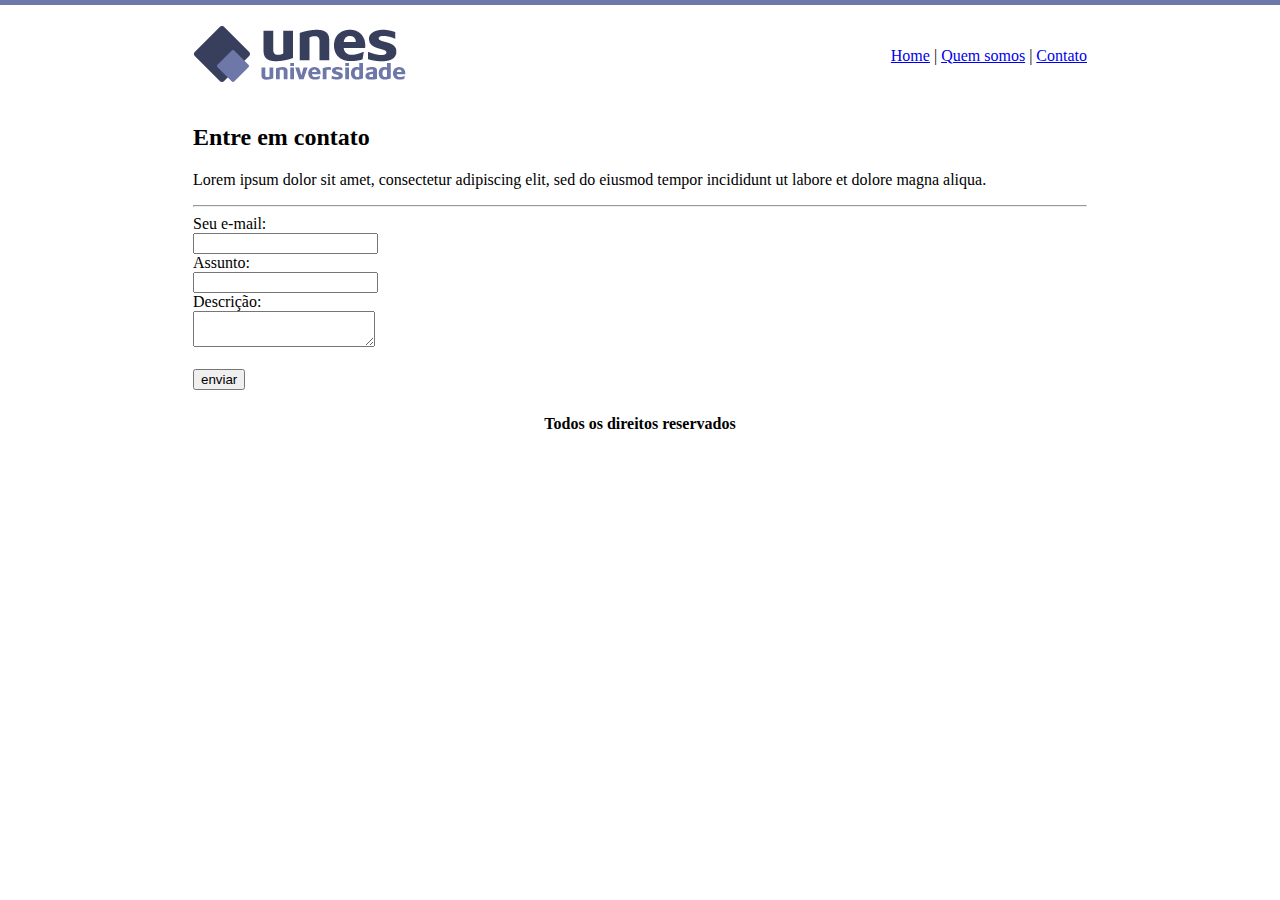
<file: Unes universidade/contato.html>
<!DOCTYPE html>
<!-- páginas da universidade fictícia UNES com os conhecimentos básicos de html 

A utilização de tabelas foi para fins didáticos, mas não é o recomendado para sites no geral 



-->
<html>
<head>
	<title>UNES - Quem somos</title>
	<meta charset="utf-8">
</head>
<body background="imagens/fundo2.png">

	<table border="0" width="900" align="center">
		<tr>
			<td height="89"><img src="imagens/logo.png"></td>
			
			<td align="right">
				<a href="index.html">Home</a> |
				<a href="quem-somos.html">Quem somos</a> |
				<a href="contato.html">Contato</a>
			</td>
		</tr>

		<tr>
			<td colspan="2">
				
				<h2>Entre em contato</h2>
				<p>
					Lorem ipsum dolor sit amet, consectetur adipiscing elit, sed do eiusmod tempor incididunt ut labore et dolore magna aliqua.
				</p>

				<hr>
				
				<form>
					
					Seu e-mail:<br>
					<input type="text" name="email"><br>

					Assunto:<br>
					<input type="text" name="assunto"><br>

					Descrição:<br>
					<textarea></textarea> <br><br>

					<input type="submit" value="enviar"><br>
				</form>

			</td>
		</tr>

		<tr>
			<td colspan="2" align="center">
				<h4>
					Todos os direitos reservados
				</h4>
			</td>
		</tr>
	</table>

</body>
</html>
</file>
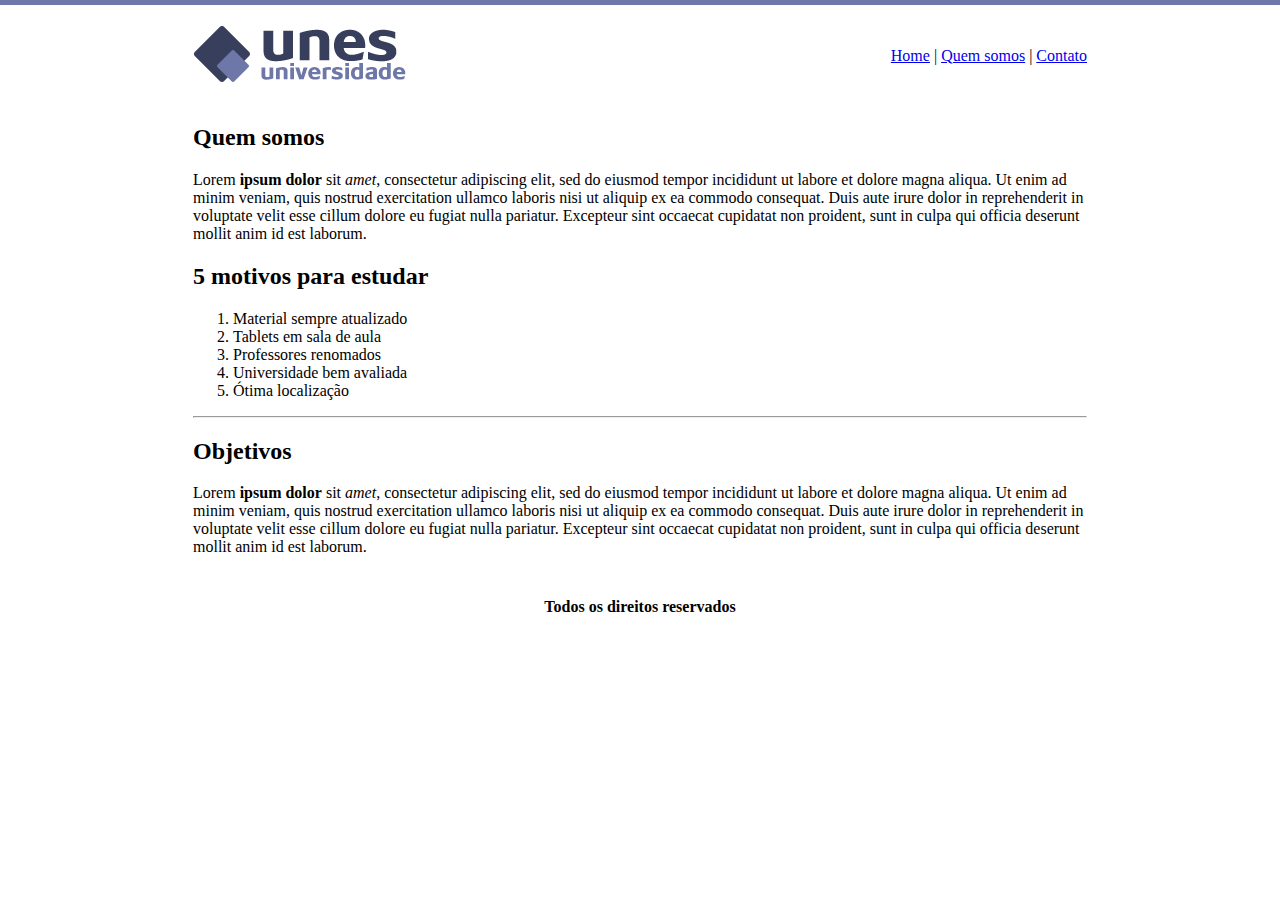
<file: Unes universidade/quem-somos.html>
<!DOCTYPE html>
<!-- páginas da universidade fictícia UNES com os conhecimentos básicos de html 

A utilização de tabelas foi para fins didáticos, mas não é o recomendado para sites no geral -->
<html>
<head>
	<title>UNES - Quem somos</title>
	<meta charset="utf-8">
</head>
<body background="imagens/fundo2.png">

	<table border="0" width="900" align="center">
		<tr>
			<td height="89"><img src="imagens/logo.png"></td>
			
			<td align="right">
				<a href="index.html">Home</a> |
				<a href="quem-somos.html">Quem somos</a> |
				<a href="contato.html">Contato</a>
			</td>
		</tr>

		<tr>
			<td colspan="2">
				
				<h2>Quem somos</h2>
				<p>
					Lorem <strong>ipsum dolor</strong> sit <em>amet</em>, consectetur adipiscing elit, sed do eiusmod tempor incididunt ut labore et dolore magna aliqua. Ut enim ad minim veniam, quis nostrud exercitation ullamco laboris nisi ut aliquip ex ea commodo consequat. Duis aute irure dolor in reprehenderit in voluptate velit esse cillum dolore eu fugiat nulla pariatur. Excepteur sint occaecat cupidatat non proident, sunt in culpa qui officia deserunt mollit anim id est laborum.
				</p>
				
				<h2>5 motivos para estudar</h2>
				<ol type="1">
					<li>Material sempre atualizado</li>
					<li>Tablets em sala de aula</li>
					<li>Professores renomados</li>
					<li>Universidade bem avaliada</li>
					<li>Ótima localização</li>
				</ol>

				<hr>

				<h2>Objetivos</h2>
				<p>
					Lorem <strong>ipsum dolor</strong> sit <em>amet</em>, consectetur adipiscing elit, sed do eiusmod tempor incididunt ut labore et dolore magna aliqua. Ut enim ad minim veniam, quis nostrud exercitation ullamco laboris nisi ut aliquip ex ea commodo consequat. Duis aute irure dolor in reprehenderit in voluptate velit esse cillum dolore eu fugiat nulla pariatur. Excepteur sint occaecat cupidatat non proident, sunt in culpa qui officia deserunt mollit anim id est laborum.
				</p>

			</td>
		</tr>

		<tr>
			<td colspan="2" align="center">
				<h4>
					Todos os direitos reservados
				</h4>
			</td>
		</tr>
	</table>

</body>
</html>
</file>
<file: Anna Bella modelo/estilo.css>
body{
	background-image: url('imagens/fundo.png');
	background-color: #d2d2c1
	font-size:16px;
	font-family: Arial, Helvetica, sans-serif;
}
a{
	color: #4b566a;
	text-decoration: none;
	font-weight: bold;
	padding: 5px;
}
h1{
	color: 828271;
	font-size: 1.2em;
}
p{
	color: black;
	font-size: 17px;
	font-family: "Times New Roman",Times, serif;
}

.titulo{
	color: #6E6E6E;
	font-size: 20px;
	font-family: "Times New Roman",Times, serif;
}
.imagens{
	border: 10px solid #c3ceAE;
}

#principal{
	width: 900px;
}
#menu{
	background-color: #c5c5b2;
	padding: 18px;
}
#corpo{
	background-color: #e8e8d9;
	padding: 10px;
}
#rodape{
	text-align: center;
}
</file>
<file: Noticias cidade/css/estilo.css>
/***********************
Notícias Cidade
************************/
* {
	margin:0;
	padding:0;
}

body{
	font-family: "Trebuchet MS", Helvetica, sans-serif;
	background: #fff url(../imagens/fundo.png) repeat-x;
}

#container {
	width: 750px;
	margin: 0 auto;
}

#topo {
	height: 150px;
	background: url(../imagens/detalhe-topo.png) no-repeat right top;
	padding-top: 25px;
	/*border: 1px solid red;*/
}

.logo {
	width: 152px;
	height: 66px;
	/*são as medidas da logo*/
	background: url(../imagens/logo.png) no-repeat center;
	text-indent: -3000px;
	/*logo em escrito escondida por questões de 
	estética mas sem deixar de lado a acessibilidade */
}

/* *** Barra de navegação *** */
a:link, a:visited {
	color: #b10333;
	padding: 2px;
}

a:hover {
	color: #e50040;
}

ul {
	margin: 0;
	padding: 0;
	list-style: none;
}

#topo ul {
	margin-top: 30px;
	background: #b10333;
	float: left;
}

#topo ul li {
	float: left;
}

#topo ul a {
	font-size: 0.9em;
	display: block;
	padding: 0.5em 1.5em;
	line-height: 2.1em;
	text-decoration: none;
	color: #fff;
	background: url(../imagens/divisor.png) no-repeat left center;
}

#topo ul .primeiro a {
	background: none;
	/*remove o divisor do começo*/
}

#topo ul a:hover {
	color: #69001d;
}

body.home #navegacao a#home,
body.brasil #navegacao a#brasil, 
body.internacional #navegacao a#internacional,
body.fotos #navegacao a#fotos 
{
	color: #fff;
	background: #de003e;
	cursor: text;
	/*usuário não vai poder clicar no link para a página onde está*/
}

/* layout de três colunas */
#conteudo {
	margin-top: 60px;
	background: #f5f5f5;
}

#lateral {
	width: 180px;
	float: left;
	margin: 0 0 20px -750px;
}

#primario { /*padrão*/
	width: 270px;
	float: left;
	margin: 0 0 20px 195px ;
}

#duas-colunas #primario {
	width: 555px;
}

#uma-coluna #primario {
	width: 750px;
	margin: 0 0 20px 0;
}

#secundario {
	width: 270px;
	float: left;
	margin: 0 0 20px 15px;
}

/*Caixa*/
.caixa {
	margin: 10px 0;
	padding: 5px;
	background: #f3f3f3 url(../imagens/fundo-caixa.png);
}

h2 {
	font-size: 1em;
	background: #294c71;
	color: #fff;
	padding: 5px;
}

.caixa-conteudo {
	background: #fff;
	padding: 5px;
	margin-top: 5px;
}

/* Formatar menus laterais
*/
#lateral ul a {
	font-size: 0.9em;
	padding: 3px;
	display: block;
	line-height: 30px;
	color: #000;
	text-decoration: none;
	border-bottom: 1px solid #f3f3f3;
}

#lateral ul a:hover {
	background: #f9f9f9 url(../imagens/marcador.png) no-repeat left center;
	padding-left: 20px;
	color: #a1a1a1;
}

/* Formatando formulários
*/
label {
	display: block; 
	cursor: pointer;
}

input {
	padding: 5px;
	width: 125px;
	font-size: 0.9em;
	background-color: #fff;
}

input.submit {
	width: 80px;
	color: #fff;
	background-color: #b10333;
	border: 2px solid #870529;
}

/*Formatando imagens*/
img.imagem-principal {
	width: 98%;
	border: 3px solid #dfdfdf;
}

/* Formatando cabeçalhos */
h3 {
	text-transform: uppercase;
	display: inline;
	font-size: 0.8em;
	padding: 3px;
}

.destaque h3 {
	background: #b10333;
	color: #fff;
}

.entrevista h3 {
	background: #de003e;
}

/*Formatando lista de notícias*/
#lista-noticias li {
	padding: 2px;
	border-bottom: 1px solid #ccc; 
	height: 62px;
}

#lista-noticias li a img {
	float: left;
	margin: 5px;
}

#lista-noticias li a {
	text-decoration: none;
}

#lista-noticias li a h3 {
	font-size: 0.8em;
	padding: 0;
	color: #3e7ab9;
}

#lista-noticias li a p {
	font-size: 0.7em;
	color: #000;
}

#lista-noticias li:hover {
	background: #eee;
	cursor: pointer;
}


/*Rodape*/
#container-rodape {
	background: #294c71;
	padding: 20px;
}

#rodape {
	width: 750px;
	margin: 0 auto;
	color: #fff;
}
</file>
<file: Projeto TecBlog/css/estilo.css>
/*Limpando formatações padrão*/
*{
	margin: 0;
	padding: 0;
}

body{
	font-size: 1em;
	font-family: "Trebuchet MS", "Helvetica", sans-serif;
	background: #e6e6e6;
}

/*
******* Layout ******
*/
#area-cabecalho{
	background-color: #f7b600;
	padding: 15px;
	text-align: center;
}
	#area-logo, #area-menu{
		padding: 10px;
	}

#area-principal{
	width: 920px; /* largura padrão para dispositivos modernos*/
	margin:0 auto;
	padding: 15px;
}
	#area-postagens{
		width: 660px;
		float: left;
	}
		.data-postagem{
			font-size: 0.8em;
					border-bottom: 1px solid #f4f4f4;
			padding-bottom: 10px;
			margin-bottom: 10px;
			display: block;
		}
		.postagem{
			padding: 20px;
			margin-bottom: 20px;
			background-color: white;
		}
	#area-lateral{
		width: 240px;
		float: right;
	}
		.conteudo-lateral {
		background: white;
		padding: 10px;
		margin-bottom: 20px;
		}

		.postagem-lateral {
			font-size: 15px;
			padding: 5px;
			border-bottom: 1px dotted #CCC;
		}
	#rodape{
	clear: both;
	text-align: center;
	padding: 15px;
	background-color: #CCC;
}

/*
*******Formatação do menu ********
*/
a{
	text-decoration: none;
}
	#area-cabecalho a:link,#area-cabecalho a:visited{
		color: #FFF;
	}
	#area-cabecalho a:hover{
		color: #f7b600;
		background-color: #FFF;
		text-decoration: none;
	}
	a:link, a:visited{
		color: #f7b600
	}
	a:hover{
		text-decoration: underline;
	}

/*
******* Formatações em geral ********
*/
h1{
	color: #4e4e4e;
	font-size: 2.5em;
}
h2{
	color: #f7b600;
}
h3{
	color: #565656;
	background-color: #CCC;
	padding: 5px;
}

.branco{
	color: white;	
}
</file>
